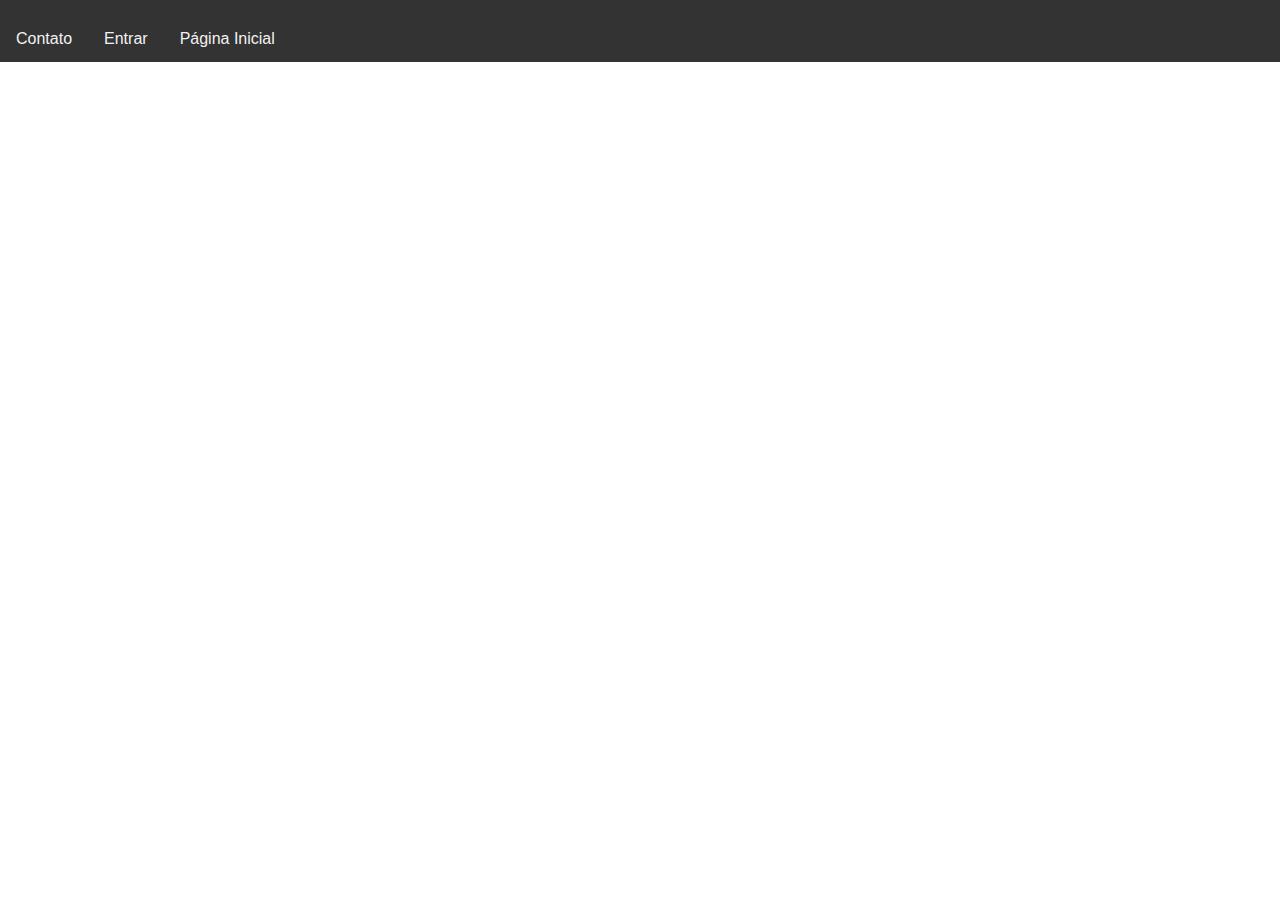
<file: Menu.html>
<!DOCTYPE html>
<html lang="en">

<head>
	<meta charset="utf-8">

	<!-- Always force latest IE rendering engine (even in intranet) & Chrome Frame
		Remove this if you use the .htaccess -->
	<meta http-equiv="X-UA-Compatible" content="IE=edge,chrome=1">

	<title>IFSP - Cursos</title>
	<meta name="description" content="">
	<meta name="author" content="Aluno">

	<meta name="viewport" content="width=device-width; initial-scale=1.0">

	<!-- Replace favicon.ico & apple-touch-icon.png in the root of your domain and delete these references -->
	<link rel="shortcut icon" href="1023BandeiraBr.ico">
	<link rel="apple-touch-icon" href="/BandeiraBr.png">
	<link rel='stylesheet' type='text/css' href="modelo.css" />
</head>

<body>
    	<nav class = "topnav">
                <p>
                    
                    <a href="contato.html" target="blanck">Contato</a>
                    <a href="login.html" target="blanck">Entrar</a>
                    <a href="index.html" target="blanck">Página Inicial</a>
                </p>
        </nav>
</body>




</html>
</file>
<file: modelo.css>
.yellow{
    background-color: rgb(231, 230, 230);
}

.right {
    text-align: right;
}  

.center {
    text-align: center;
    width: 100%;
}

/* unvisited link */
a:link {
    color: rgb(0, 183, 255);
}
  
  /* visited link */
a:visited {
    color: rgb(111, 0, 255);
}
  
  /* mouse over link */
a:hover {
    color: #FF00FF;
}
  
  /* selected link */
a:active {
    color: #0000FF;
}

.green {
    background-color: #4CAF50; /* Green */
    border: none;
    color: white;
    padding: 15px 32px;
    text-align: center;
    text-decoration: none;
    display: inline-block;
    font-size: 15px;
    border-radius: 4px;
    width: 40%;
  }

  .blue {
    background-color: rgb(41, 52, 150);
    border: none;
    color: white;
    padding: 15px 32px;
    text-align: center;
    text-decoration: none;
    display: inline-block;
    font-size: 15px;
    border-radius: 4px;
    width: 30%;
    
  }

  .green:hover {
    background-color: rgb(76, 175, 162); /* Green */
    color: white;
  }

  .blue:hover {
    background-color: rgb(76, 127, 175); 
    color: white;
  }
body{
    margin: 0;
    font-family: Arial, Helvetica, sans-serif;
}

  /* The navbar container */
.topnav {

    overflow: hidden;
    background-color: #333;
  }
  
  /* Navbar links */
.topnav a {
    float: left;
    display: block;
    color: #f2f2f2;
    text-align: center;
    padding: 14px 16px;
    text-decoration: none;
}
  
  /* Links - change color on hover */
.topnav a:hover {
    background-color: #ddd;
    color: black;
}
  

#imagem{
    background-color: rgb(19, 141, 23);
    position: absolute; 
    top: 62px;
    width: 100%;
}
/*
.footer {
    margin-top: 330px;
    padding: 30px;
    left: 0;
    bottom: 0;
    width: 96%;
    background-color: rgb(19, 141, 23);
    color: white;
    text-align: center;
}
*/
  .caixa{
      margin-left: 25%;
      margin-right: 20%;
      margin-top: 2%;
      text-align: center;
      background-color: rgb(255, 255, 255);
      padding: 50px;
      width: 40%;
      border-radius: 30px;
  }


  .caixaContato{
    margin-left: 25%;
    margin-right: 20%;
    margin-top: 6%;
    
    background-color: rgb(255, 255, 255);
    padding: 90px;
    width: 40%;
    border-radius: 30px;
}


.cabecalho {
  grid-area: header;
}

.principal {
  height: (100hv-180px);
  grid-area: main;
  padding: 150px;
}

.rodape {
  grid-area: footer;
  background-color: green;
  color: white;
  text-align: center;
  padding-top: 40px;
}
</file>
